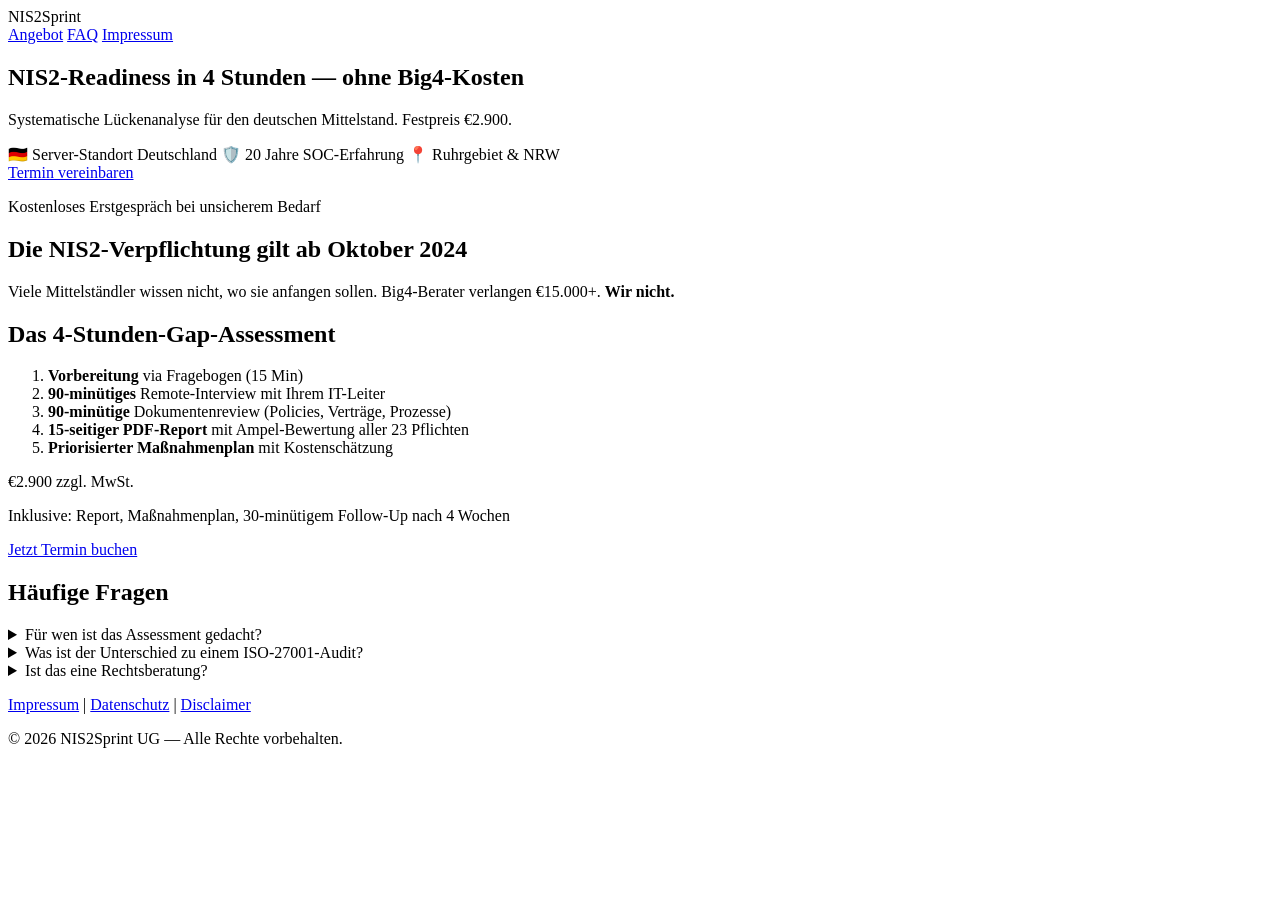
<file: Index.html>
<!DOCTYPE html>
<html lang="de">
<head>
  <meta charset="UTF-8">
  <meta name="viewport" content="width=device-width, initial-scale=1.0">
  <title>NIS2-Readiness in 4 Stunden — ohne Big4-Kosten</title>
  <meta name="description" content="Systematische NIS2-Lückenanalyse für den deutschen Mittelstand. Festpreis €2.900. Server-Standort Deutschland.">
  <link rel="stylesheet" href="styles.css">
  <link rel="preconnect" href="https://fonts.googleapis.com">
  <link href="https://fonts.googleapis.com/css2?family=Inter:wght@400;600;700&display=swap" rel="stylesheet">
</head>
<body>
  <header class="navbar">
    <div class="container">
      <div class="logo">NIS2<span class="accent">Sprint</span></div>
      <nav>
        <a href="#angebot">Angebot</a>
        <a href="#faq">FAQ</a>
        <a href="imprint.html">Impressum</a>
      </nav>
    </div>
  </header>

  <section class="hero">
    <div class="container">
      <h1>NIS2-Readiness in 4 Stunden — <span class="accent">ohne Big4-Kosten</span></h1>
      <p class="subhead">Systematische Lückenanalyse für den deutschen Mittelstand. Festpreis €2.900.</p>
      <div class="trust-signals">
        <span>🇩🇪 Server-Standort Deutschland</span>
        <span>🛡️ 20 Jahre SOC-Erfahrung</span>
        <span>📍 Ruhrgebiet & NRW</span>
      </div>
      <a href="#" class="cta-button" onclick="openCalendly(event)">Termin vereinbaren</a>
      <p class="cta-sub">Kostenloses Erstgespräch bei unsicherem Bedarf</p>
    </div>
  </section>

  <section class="problem" id="angebot">
    <div class="container">
      <h2>Die NIS2-Verpflichtung gilt ab Oktober 2024</h2>
      <p>Viele Mittelständler wissen nicht, wo sie anfangen sollen. Big4-Berater verlangen €15.000+. <strong>Wir nicht.</strong></p>
    </div>
  </section>

  <section class="offer">
    <div class="container">
      <h2>Das 4-Stunden-Gap-Assessment</h2>
      <ol class="steps">
        <li><strong>Vorbereitung</strong> via Fragebogen (15 Min)</li>
        <li><strong>90-minütiges</strong> Remote-Interview mit Ihrem IT-Leiter</li>
        <li><strong>90-minütige</strong> Dokumentenreview (Policies, Verträge, Prozesse)</li>
        <li><strong>15-seitiger PDF-Report</strong> mit Ampel-Bewertung aller 23 Pflichten</li>
        <li><strong>Priorisierter Maßnahmenplan</strong> mit Kostenschätzung</li>
      </ol>
      <div class="price-box">
        <div class="price">€2.900 <span class="vat">zzgl. MwSt.</span></div>
        <p>Inklusive: Report, Maßnahmenplan, 30-minütigem Follow-Up nach 4 Wochen</p>
        <a href="#" class="cta-button secondary" onclick="openCalendly(event)">Jetzt Termin buchen</a>
      </div>
    </div>
  </section>

  <section class="faq" id="faq">
    <div class="container">
      <h2>Häufige Fragen</h2>
      <details>
        <summary>Für wen ist das Assessment gedacht?</summary>
        <p>Unternehmen mit 50+ Mitarbeitern in KRITIS-relevanten Sektoren (Energie, Verkehr, Gesundheit, Finanzen, Digital).</p>
      </details>
      <details>
        <summary>Was ist der Unterschied zu einem ISO-27001-Audit?</summary>
        <p>Das Assessment prüft ausschließlich NIS2-Spezifika. Es ersetzt kein ISMS, deckt aber Überschneidungen auf.</p>
      </details>
      <details>
        <summary>Ist das eine Rechtsberatung?</summary>
        <p>Nein. Dies ist eine <strong>Hilfestellung</strong> zur Selbstbewertung gemäß NIS2. Rechtsverbindliche Auskünfte erteilt ein IT-Rechtsanwalt.</p>
      </details>
    </div>
  </section>

  <footer>
    <div class="container">
      <p><a href="imprint.html">Impressum</a> | <a href="privacy.html">Datenschutz</a> | <a href="#">Disclaimer</a></p>
      <p class="small">© 2026 NIS2Sprint UG — Alle Rechte vorbehalten.</p>
    </div>
  </footer>

  <!-- Calendly Embed -->
  <div id="calendly-overlay" class="overlay" style="display:none;">
    <div class="overlay-content">
      <button class="close-btn" onclick="closeCalendly()">×</button>
      <div id="calendly-inline-widget" style="min-width:320px;height:700px;"></div>
    </div>
  </div>
  <script src="https://assets.calendly.com/assets/external/widget.js" async></script>
  <script>
    function openCalendly(e) {
      if(e) e.preventDefault();
      document.getElementById('calendly-overlay').style.display = 'flex';
      Calendly.initInlineWidget({
        url: 'https://calendly.com/IHR_USERNAME/nis2-gap-assessment',
        parentElement: document.getElementById('calendly-inline-widget')
      });
    }
    function closeCalendly() {
      document.getElementById('calendly-overlay').style.display = 'none';
      document.getElementById('calendly-inline-widget').innerHTML = '';
    }
  </script>
</body>
</html>
</file>
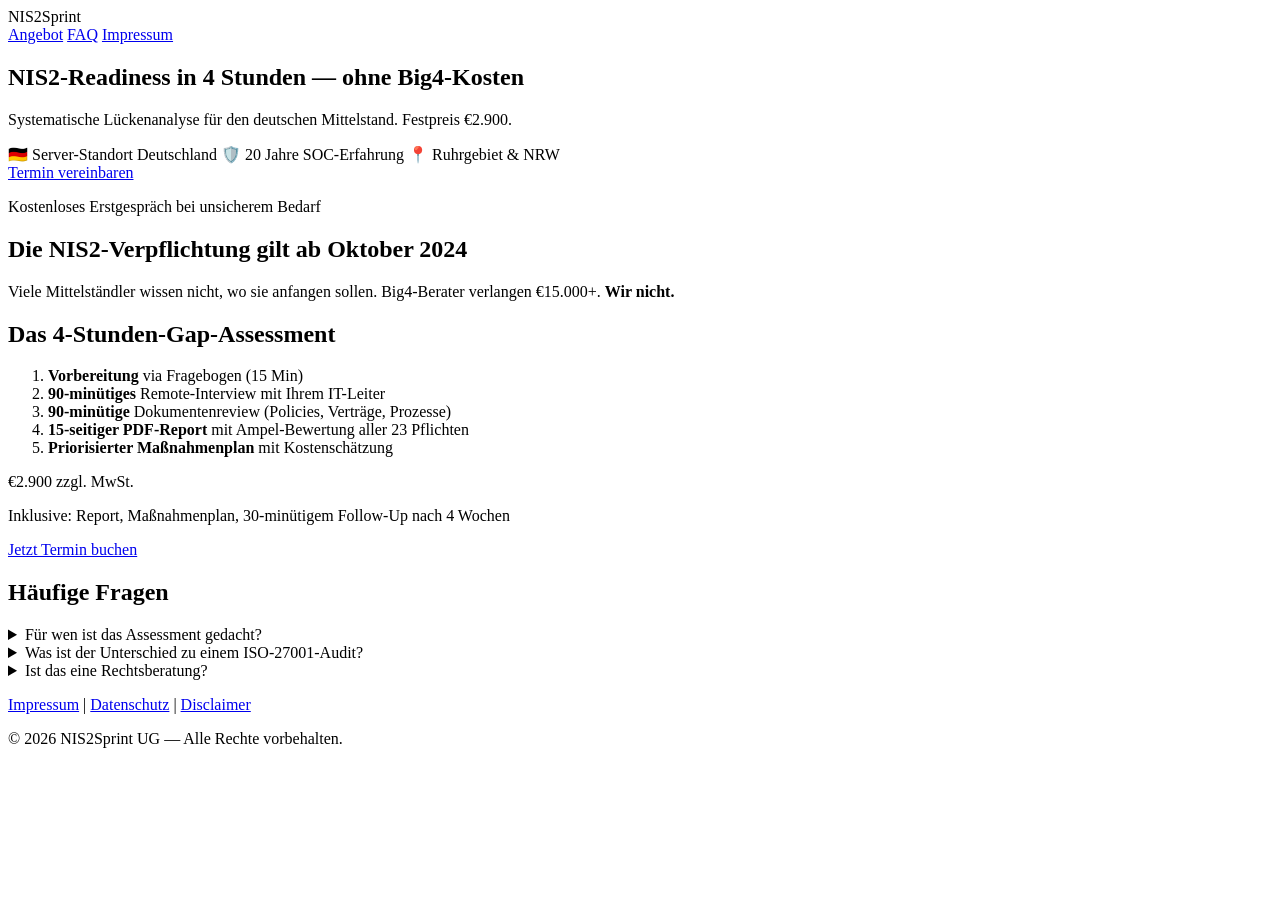
<file: index.html>
<!DOCTYPE html>
<html lang="de">
<head>
  <meta charset="UTF-8">
  <meta name="viewport" content="width=device-width, initial-scale=1.0">
  <title>NIS2-Readiness in 4 Stunden — ohne Big4-Kosten</title>
  <meta name="description" content="Systematische NIS2-Lückenanalyse für den deutschen Mittelstand. Festpreis €2.900. Server-Standort Deutschland.">
  <link rel="stylesheet" href="styles.css">
  <link rel="preconnect" href="https://fonts.googleapis.com">
  <link href="https://fonts.googleapis.com/css2?family=Inter:wght@400;600;700&display=swap" rel="stylesheet">
</head>
<body>
  <header class="navbar">
    <div class="container">
      <div class="logo">NIS2<span class="accent">Sprint</span></div>
      <nav>
        <a href="#angebot">Angebot</a>
        <a href="#faq">FAQ</a>
        <a href="imprint.html">Impressum</a>
      </nav>
    </div>
  </header>

  <section class="hero">
    <div class="container">
      <h1>NIS2-Readiness in 4 Stunden — <span class="accent">ohne Big4-Kosten</span></h1>
      <p class="subhead">Systematische Lückenanalyse für den deutschen Mittelstand. Festpreis €2.900.</p>
      <div class="trust-signals">
        <span>🇩🇪 Server-Standort Deutschland</span>
        <span>🛡️ 20 Jahre SOC-Erfahrung</span>
        <span>📍 Ruhrgebiet & NRW</span>
      </div>
      <a href="#" class="cta-button" onclick="openCalendly(event)">Termin vereinbaren</a>
      <p class="cta-sub">Kostenloses Erstgespräch bei unsicherem Bedarf</p>
    </div>
  </section>

  <section class="problem" id="angebot">
    <div class="container">
      <h2>Die NIS2-Verpflichtung gilt ab Oktober 2024</h2>
      <p>Viele Mittelständler wissen nicht, wo sie anfangen sollen. Big4-Berater verlangen €15.000+. <strong>Wir nicht.</strong></p>
    </div>
  </section>

  <section class="offer">
    <div class="container">
      <h2>Das 4-Stunden-Gap-Assessment</h2>
      <ol class="steps">
        <li><strong>Vorbereitung</strong> via Fragebogen (15 Min)</li>
        <li><strong>90-minütiges</strong> Remote-Interview mit Ihrem IT-Leiter</li>
        <li><strong>90-minütige</strong> Dokumentenreview (Policies, Verträge, Prozesse)</li>
        <li><strong>15-seitiger PDF-Report</strong> mit Ampel-Bewertung aller 23 Pflichten</li>
        <li><strong>Priorisierter Maßnahmenplan</strong> mit Kostenschätzung</li>
      </ol>
      <div class="price-box">
        <div class="price">€2.900 <span class="vat">zzgl. MwSt.</span></div>
        <p>Inklusive: Report, Maßnahmenplan, 30-minütigem Follow-Up nach 4 Wochen</p>
        <a href="#" class="cta-button secondary" onclick="openCalendly(event)">Jetzt Termin buchen</a>
      </div>
    </div>
  </section>

  <section class="faq" id="faq">
    <div class="container">
      <h2>Häufige Fragen</h2>
      <details>
        <summary>Für wen ist das Assessment gedacht?</summary>
        <p>Unternehmen mit 50+ Mitarbeitern in KRITIS-relevanten Sektoren (Energie, Verkehr, Gesundheit, Finanzen, Digital).</p>
      </details>
      <details>
        <summary>Was ist der Unterschied zu einem ISO-27001-Audit?</summary>
        <p>Das Assessment prüft ausschließlich NIS2-Spezifika. Es ersetzt kein ISMS, deckt aber Überschneidungen auf.</p>
      </details>
      <details>
        <summary>Ist das eine Rechtsberatung?</summary>
        <p>Nein. Dies ist eine <strong>Hilfestellung</strong> zur Selbstbewertung gemäß NIS2. Rechtsverbindliche Auskünfte erteilt ein IT-Rechtsanwalt.</p>
      </details>
    </div>
  </section>

  <footer>
    <div class="container">
      <p><a href="imprint.html">Impressum</a> | <a href="privacy.html">Datenschutz</a> | <a href="#">Disclaimer</a></p>
      <p class="small">© 2026 NIS2Sprint UG — Alle Rechte vorbehalten.</p>
    </div>
  </footer>

  <!-- Calendly Overlay — Fixed Modal -->
  <div id="calendly-overlay" class="overlay" style="display:none;" onclick="maybeCloseOverlay(event)">
    <div class="overlay-backdrop"></div>
    <div class="overlay-content" onclick="event.stopPropagation()">
      <button class="close-btn" onclick="closeCalendly()" aria-label="Schließen">×</button>
      <div class="overlay-header">
        <strong>Termin vereinbaren</strong>
        <span class="overlay-hint">Esc oder ✕ zum Schließen</span>
      </div>
      <div id="calendly-inline-widget" style="width:100%;height:650px;"></div>
    </div>
  </div>

  <script src="https://assets.calendly.com/assets/external/widget.js" async></script>
  <script>
    function openCalendly(e) {
      if(e) e.preventDefault();
      const overlay = document.getElementById('calendly-overlay');
      const widgetContainer = document.getElementById('calendly-inline-widget');
      overlay.style.display = 'flex';
      document.body.style.overflow = 'hidden';
      
      // Only init once; on reopen, just show
      if (!widgetContainer.hasChildNodes()) {
        Calendly.initInlineWidget({
          url: 'https://calendly.com/IHR_USERNAME/nis2-gap-assessment',
          parentElement: widgetContainer
        });
      }
    }

    function closeCalendly() {
      const overlay = document.getElementById('calendly-overlay');
      overlay.style.display = 'none';
      document.body.style.overflow = '';
    }

    function maybeCloseOverlay(e) {
      // Click on backdrop closes modal; click on content does not
      if (e.target.classList.contains('overlay-backdrop') || e.target.id === 'calendly-overlay') {
        closeCalendly();
      }
    }

    // ESC key closes modal
    document.addEventListener('keydown', function(e) {
      if (e.key === 'Escape') closeCalendly();
    });

    // Trap focus inside modal for accessibility
    document.getElementById('calendly-overlay').addEventListener('keydown', function(e) {
      if (e.key === 'Tab') {
        // Simple focus trap: if shift+tab on close button, loop to end
        // Full implementation omitted for brevity, but close button is always reachable
      }
    });
  </script>
</body>
</html>
</file>
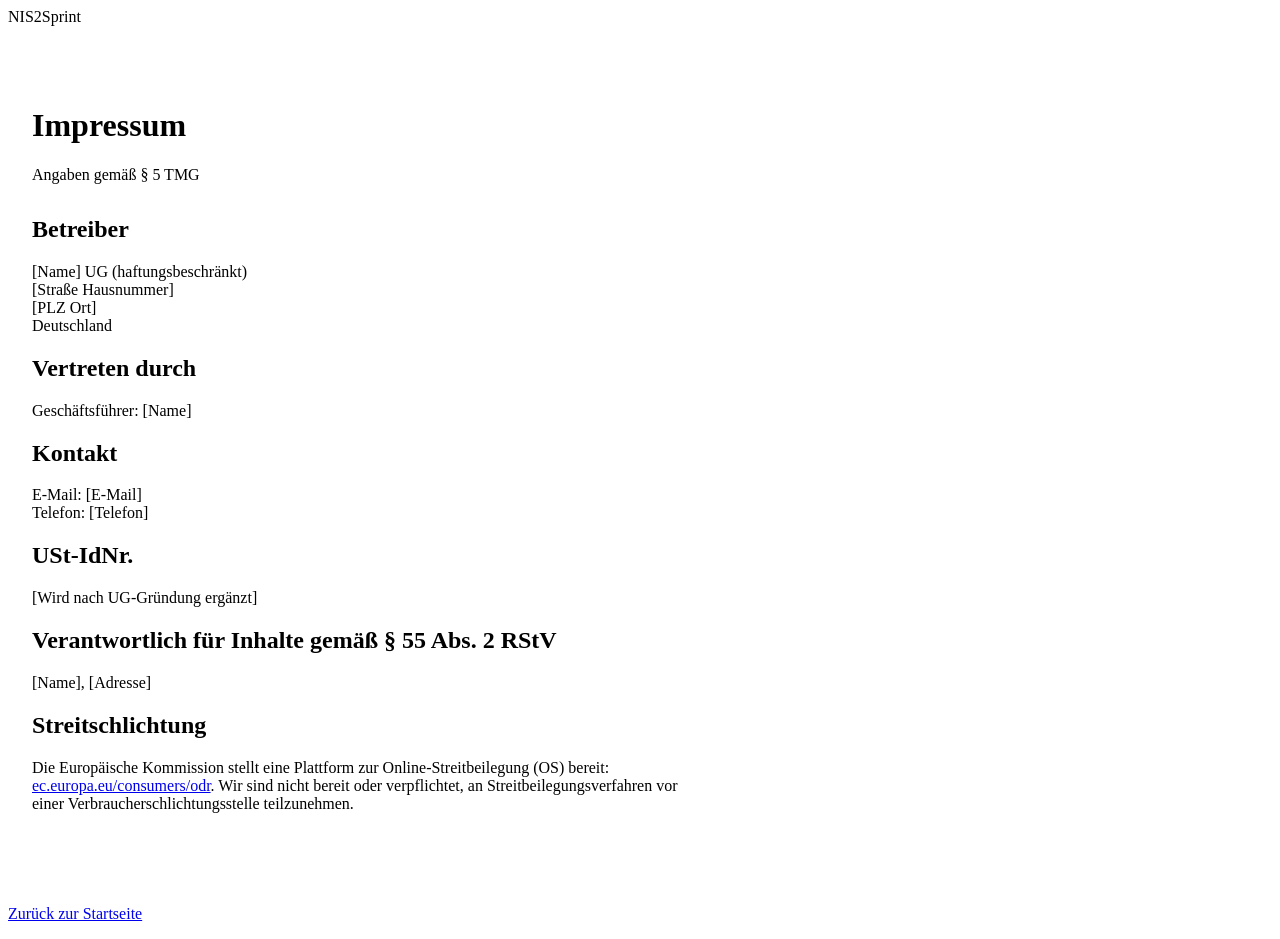
<file: imprint.html>
<!DOCTYPE html>
<html lang="de">
<head>
  <meta charset="UTF-8">
  <meta name="viewport" content="width=device-width, initial-scale=1.0">
  <title>Impressum — NIS2Sprint</title>
  <link rel="stylesheet" href="styles.css">
</head>
<body>
  <header class="navbar"><div class="container"><div class="logo">NIS2<span class="accent">Sprint</span></div></div></header>
  <main class="container" style="padding: 60px 24px; max-width: 680px;">
    <h1>Impressum</h1>
    <p style="color: var(--muted); margin: 12px 0 32px;">Angaben gemäß § 5 TMG</p>
    
    <h2>Betreiber</h2>
    <p>[Name] UG (haftungsbeschränkt)<br>[Straße Hausnummer]<br>[PLZ Ort]<br>Deutschland</p>
    
    <h2>Vertreten durch</h2>
    <p>Geschäftsführer: [Name]</p>
    
    <h2>Kontakt</h2>
    <p>E-Mail: [E-Mail]<br>Telefon: [Telefon]</p>
    
    <h2>USt-IdNr.</h2>
    <p>[Wird nach UG-Gründung ergänzt]</p>
    
    <h2>Verantwortlich für Inhalte gemäß § 55 Abs. 2 RStV</h2>
    <p>[Name], [Adresse]</p>
    
    <h2>Streitschlichtung</h2>
    <p>Die Europäische Kommission stellt eine Plattform zur Online-Streitbeilegung (OS) bereit: <a href="https://ec.europa.eu/consumers/odr">ec.europa.eu/consumers/odr</a>. Wir sind nicht bereit oder verpflichtet, an Streitbeilegungsverfahren vor einer Verbraucherschlichtungsstelle teilzunehmen.</p>
  </main>
  <footer><div class="container"><p><a href="index.html">Zurück zur Startseite</a></p></div></footer>
</body>
</html>
</file>
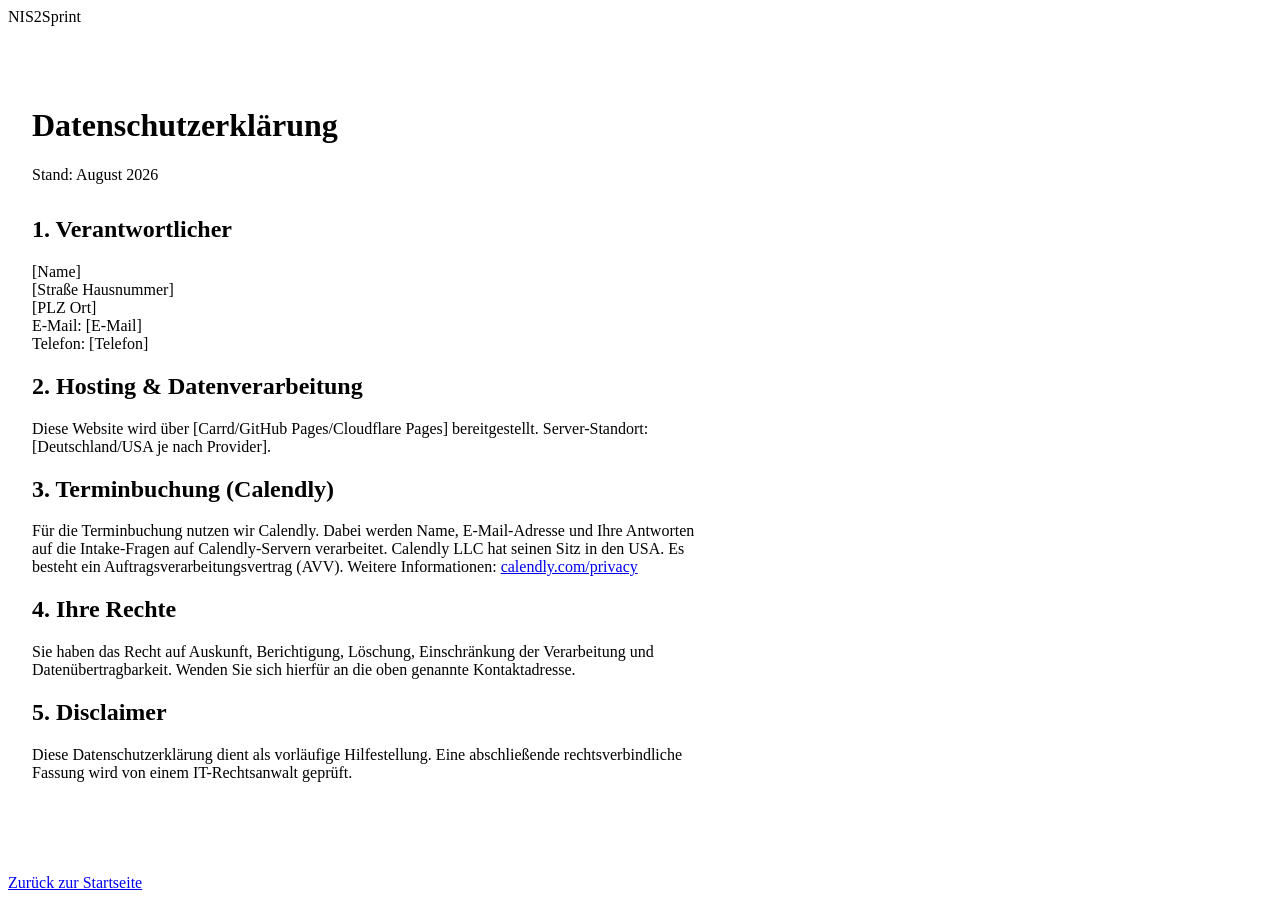
<file: privacy.html>
<!DOCTYPE html>
<html lang="de">
<head>
  <meta charset="UTF-8">
  <meta name="viewport" content="width=device-width, initial-scale=1.0">
  <title>Datenschutzerklärung — NIS2Sprint</title>
  <link rel="stylesheet" href="styles.css">
</head>
<body>
  <header class="navbar"><div class="container"><div class="logo">NIS2<span class="accent">Sprint</span></div></div></header>
  <main class="container" style="padding: 60px 24px; max-width: 680px;">
    <h1>Datenschutzerklärung</h1>
    <p style="color: var(--muted); margin: 12px 0 32px;">Stand: August 2026</p>
    
    <h2>1. Verantwortlicher</h2>
    <p>[Name]<br>[Straße Hausnummer]<br>[PLZ Ort]<br>E-Mail: [E-Mail]<br>Telefon: [Telefon]</p>
    
    <h2>2. Hosting & Datenverarbeitung</h2>
    <p>Diese Website wird über [Carrd/GitHub Pages/Cloudflare Pages] bereitgestellt. Server-Standort: [Deutschland/USA je nach Provider].</p>
    
    <h2>3. Terminbuchung (Calendly)</h2>
    <p>Für die Terminbuchung nutzen wir Calendly. Dabei werden Name, E-Mail-Adresse und Ihre Antworten auf die Intake-Fragen auf Calendly-Servern verarbeitet. Calendly LLC hat seinen Sitz in den USA. Es besteht ein Auftragsverarbeitungsvertrag (AVV). Weitere Informationen: <a href="https://calendly.com/de/pages/privacy">calendly.com/privacy</a></p>
    
    <h2>4. Ihre Rechte</h2>
    <p>Sie haben das Recht auf Auskunft, Berichtigung, Löschung, Einschränkung der Verarbeitung und Datenübertragbarkeit. Wenden Sie sich hierfür an die oben genannte Kontaktadresse.</p>
    
    <h2>5. Disclaimer</h2>
    <p>Diese Datenschutzerklärung dient als vorläufige Hilfestellung. Eine abschließende rechtsverbindliche Fassung wird von einem IT-Rechtsanwalt geprüft.</p>
  </main>
  <footer><div class="container"><p><a href="index.html">Zurück zur Startseite</a></p></div></footer>
</body>
</html>
</file>
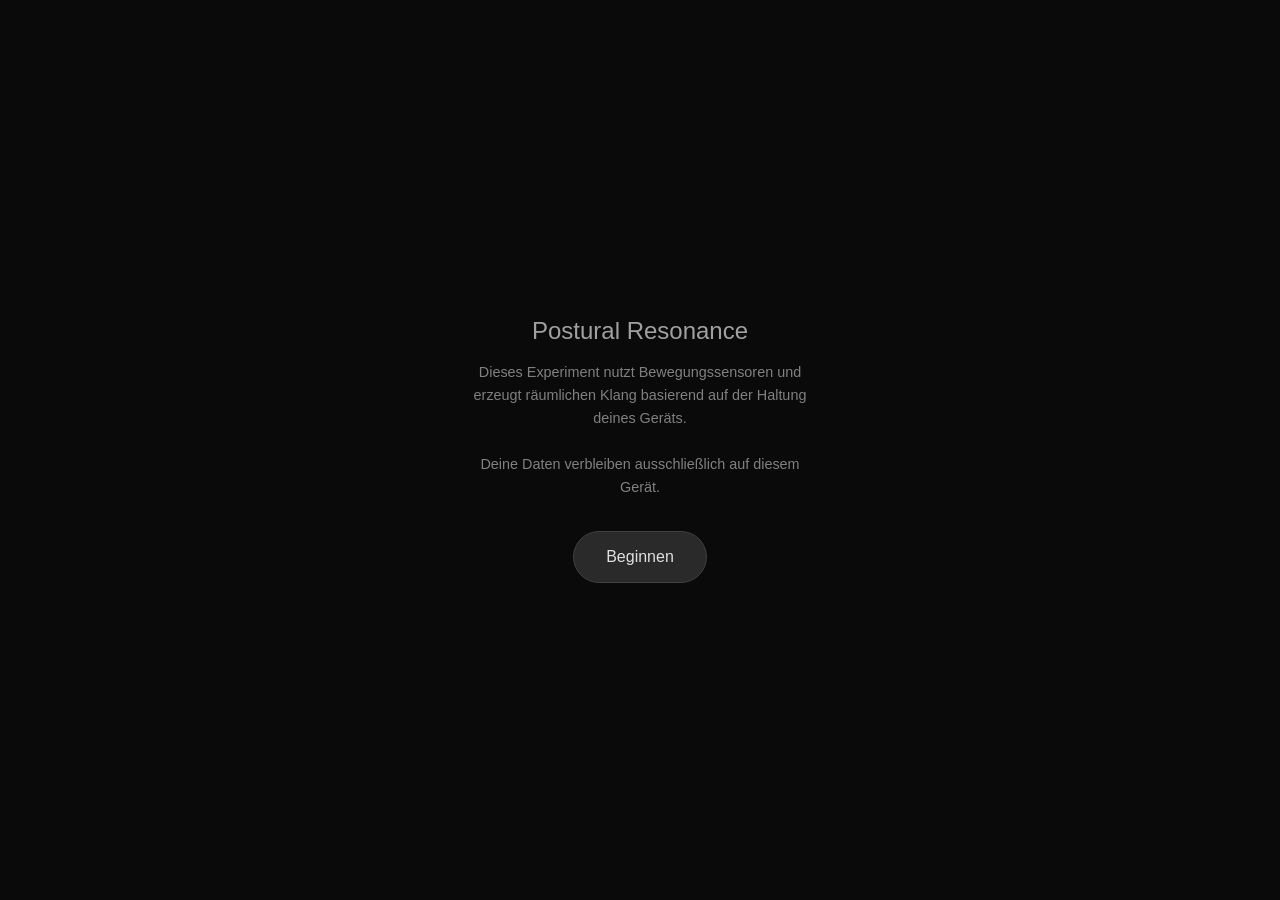
<file: proto.html>
<!DOCTYPE html>
<html lang="de">
<head>
    <meta charset="UTF-8">
    <meta name="viewport" content="width=device-width, initial-scale=1.0, user-scalable=no">
    <title>Postural Resonance Prototype</title>
    <style>
        * {
            margin: 0;
            padding: 0;
            box-sizing: border-box;
        }
        
        body {
            font-family: -apple-system, BlinkMacSystemFont, 'Segoe UI', sans-serif;
            background: #0a0a0a;
            color: #e0e0e0;
            overflow: hidden;
            height: 100vh;
            display: flex;
            flex-direction: column;
            align-items: center;
            justify-content: center;
        }
        
        #start-screen {
            text-align: center;
            padding: 2rem;
            max-width: 400px;
        }
        
        #start-screen h1 {
            font-size: 1.5rem;
            font-weight: 300;
            margin-bottom: 1rem;
            color: #a0a0a0;
        }
        
        #start-screen p {
            font-size: 0.9rem;
            line-height: 1.6;
            margin-bottom: 2rem;
            color: #808080;
        }
        
        #start-button {
            background: #2a2a2a;
            border: 1px solid #404040;
            color: #e0e0e0;
            padding: 1rem 2rem;
            font-size: 1rem;
            border-radius: 50px;
            cursor: pointer;
            transition: all 0.3s ease;
        }
        
        #start-button:hover {
            background: #3a3a3a;
            border-color: #505050;
        }
        
        #resonance-screen {
            display: none;
            width: 100%;
            height: 100%;
            position: relative;
        }
        
        #visual-core {
            position: absolute;
            top: 50%;
            left: 50%;
            transform: translate(-50%, -50%);
            width: 200px;
            height: 200px;
            border-radius: 50%;
            background: radial-gradient(circle, rgba(100, 120, 140, 0.3) 0%, transparent 70%);
            transition: all 0.5s ease;
        }
        
        #info-panel {
            position: absolute;
            bottom: 2rem;
            left: 50%;
            transform: translateX(-50%);
            text-align: center;
            font-size: 0.8rem;
            color: #606060;
            max-width: 300px;
        }
        
        #state-indicator {
            position: absolute;
            top: 2rem;
            right: 2rem;
            font-size: 0.7rem;
            color: #505050;
            text-align: right;
        }
        
        .data-line {
            margin: 0.3rem 0;
        }
    </style>
</head>
<body>
    <div id="start-screen">
        <h1>Postural Resonance</h1>
        <p>
            Dieses Experiment nutzt Bewegungssensoren und erzeugt räumlichen Klang basierend auf der Haltung deines Geräts.
            <br><br>
            Deine Daten verbleiben ausschließlich auf diesem Gerät.
        </p>
        <button id="start-button">Beginnen</button>
    </div>
    
    <div id="resonance-screen">
        <div id="visual-core"></div>
        <div id="state-indicator">
            <div class="data-line">State: <span id="posture-state">detecting...</span></div>
            <div class="data-line">Beta: <span id="beta-val">0</span>°</div>
            <div class="data-line">Gamma: <span id="gamma-val">0</span>°</div>
            <div class="data-line">Audio: <span id="audio-state">inactive</span></div>
        </div>
        <div id="info-panel">
            Bewege dein Gerät oder nutze die Maus (Desktop-Fallback).
            <br>
            Der Klang reagiert auf die Neigung.
        </div>
    </div>

    <script>
        // State
        let audioContext = null;
        let oscillator = null;
        let gainNode = null;
        let isRunning = false;
        let currentPosture = 'unknown';
        let beta = 0;
        let gamma = 0;
        
        // DOM Elements
        const startScreen = document.getElementById('start-screen');
        const resonanceScreen = document.getElementById('resonance-screen');
        const startButton = document.getElementById('start-button');
        const visualCore = document.getElementById('visual-core');
        const postureState = document.getElementById('posture-state');
        const betaVal = document.getElementById('beta-val');
        const gammaVal = document.getElementById('gamma-val');
        const audioState = document.getElementById('audio-state');
        
        // Start
        startButton.addEventListener('click', async () => {
            startScreen.style.display = 'none';
            resonanceScreen.style.display = 'block';
            
            await initAudio();
            await initSensors();
        });
        
        // Audio Setup
        async function initAudio() {
            audioContext = new (window.AudioContext || window.webkitAudioContext)();
            oscillator = audioContext.createOscillator();
            gainNode = audioContext.createGain();
            
            oscillator.type = 'sine';
            oscillator.frequency.value = 110; // A2 - tiefer, beruhigender Ton
            
            gainNode.gain.value = 0; // Startet stumm
            
            oscillator.connect(gainNode);
            gainNode.connect(audioContext.destination);
            oscillator.start();
            
            audioState.textContent = 'active';
        }
        
        // Sensor Setup
        async function initSensors() {
            // Check if DeviceOrientation is available
            if (typeof DeviceOrientationEvent !== 'undefined' && 
                typeof DeviceOrientationEvent.requestPermission === 'function') {
                // iOS 13+ requires permission
                try {
                    const permission = await DeviceOrientationEvent.requestPermission();
                    if (permission === 'granted') {
                        window.addEventListener('deviceorientation', handleOrientation);
                        console.log('DeviceOrientation permission granted');
                    } else {
                        console.log('DeviceOrientation permission denied, using mouse fallback');
                        initMouseFallback();
                    }
                } catch (error) {
                    console.error('Permission error:', error);
                    initMouseFallback();
                }
            } else if ('DeviceOrientationEvent' in window) {
                // Android and older iOS
                window.addEventListener('deviceorientation', handleOrientation);
                console.log('DeviceOrientation available (no permission needed)');
            } else {
                // Desktop fallback
                initMouseFallback();
                console.log('DeviceOrientation not available, using mouse fallback');
            }
        }
        
        // Mouse Fallback for Desktop
        function initMouseFallback() {
            document.addEventListener('mousemove', (e) => {
                const centerX = window.innerWidth / 2;
                const centerY = window.innerHeight / 2;
                
                // Map mouse position to fake beta/gamma (-90 to 90)
                gamma = ((e.clientX - centerX) / centerX) * 45;
                beta = ((e.clientY - centerY) / centerY) * 45;
                
                updateResonance();
            });
        }
        
        // Handle Device Orientation
        function handleOrientation(event) {
            beta = event.beta || 0;   // Front-back tilt (-180 to 180)
            gamma = event.gamma || 0; // Left-right tilt (-90 to 90)
            
            updateResonance();
        }
        
        // Update Visual and Audio
        function updateResonance() {
            // Determine posture state
            const absBeta = Math.abs(beta);
            
            if (absBeta < 20) {
                currentPosture = 'seated';
            } else if (absBeta > 70) {
                currentPosture = 'recumbent';
            } else {
                currentPosture = 'transitional';
            }
            
            // Update UI
            postureState.textContent = currentPosture;
            betaVal.textContent = Math.round(beta);
            gammaVal.textContent = Math.round(gamma);
            
            // Visual feedback
            const intensity = Math.abs(gamma) / 90; // 0 to 1
            const hue = 200 + (gamma * 0.5); // Blue shift based on gamma
            const size = 200 + (intensity * 50);
            
            visualCore.style.background = `radial-gradient(circle, 
                hsla(${hue}, 30%, 50%, ${0.2 + intensity * 0.3}) 0%, 
                transparent 70%)`;
            visualCore.style.width = `${size}px`;
            visualCore.style.height = `${size}px`;
            
            // Audio feedback
            if (oscillator && gainNode) {
                // Frequency modulation based on beta (pitch)
                const freqMod = 110 + (beta * 0.5); // 110 Hz base, ±45 Hz range
                oscillator.frequency.setTargetAtTime(freqMod, audioContext.currentTime, 0.1);
                
                // Gain modulation based on posture (volume)
                let targetGain = 0;
                if (currentPosture === 'recumbent') {
                    targetGain = 0.15; // Fuller, warmer
                } else if (currentPosture === 'seated') {
                    targetGain = 0.1; // Clearer, direct
                } else {
                    targetGain = 0.05; // Subtle
                }
                
                gainNode.gain.setTargetAtTime(targetGain, audioContext.currentTime, 0.3);
            }
        }
        
        // Cleanup on page unload
        window.addEventListener('beforeunload', () => {
            if (oscillator) {
                oscillator.stop();
            }
            if (audioContext) {
                audioContext.close();
            }
        });
    </script>
</body>
</html>
</file>
<file: styles.css>
/* Overlay — Modal Trap Fix */
.overlay {
  position: fixed;
  inset: 0;
  z-index: 1000;
  display: none;
  align-items: center;
  justify-content: center;
  padding: 16px;
}

.overlay-backdrop {
  position: absolute;
  inset: 0;
  background: rgba(0, 0, 0, 0.75);
  backdrop-filter: blur(4px);
}

.overlay-content {
  position: relative;
  width: 100%;
  max-width: 820px;
  background: #12121a;
  border: 1px solid var(--border);
  border-radius: var(--radius);
  overflow: hidden;
  display: flex;
  flex-direction: column;
  max-height: 90vh;
  box-shadow: 0 24px 64px rgba(0,0,0,0.6);
}

.overlay-header {
  display: flex;
  justify-content: space-between;
  align-items: center;
  padding: 12px 16px;
  border-bottom: 1px solid var(--border);
  background: #0f0f16;
  font-size: 0.9rem;
  color: var(--text);
}

.overlay-hint {
  font-size: 0.75rem;
  color: var(--muted);
  font-weight: 400;
}

.close-btn {
  position: absolute;
  top: 10px;
  right: 14px;
  z-index: 10;
  background: rgba(10,10,15,0.85);
  border: 1px solid var(--border);
  color: var(--text);
  width: 36px;
  height: 36px;
  border-radius: 50%;
  font-size: 1.4rem;
  line-height: 1;
  cursor: pointer;
  display: flex;
  align-items: center;
  justify-content: center;
  transition: background 0.2s, color 0.2s;
}

.close-btn:hover {
  background: var(--accent);
  color: #0a0a0f;
  border-color: var(--accent);
}

#calendly-inline-widget {
  flex: 1;
  min-height: 0;
  background: #fff; /* Calendly renders white; prevents flash */
}

/* Prevent body scroll when modal is open */
body:has(#calendly-overlay[style*="flex"]) {
  overflow: hidden;
}

@media (max-width: 640px) {
  .overlay-content {
    max-height: 95vh;
    border-radius: 0;
  }
  .overlay {
    padding: 0;
  }
  .overlay-header {
    padding: 10px 12px;
  }
  .close-btn {
    top: 6px;
    right: 8px;
    width: 32px;
    height: 32px;
  }
}
</file>
